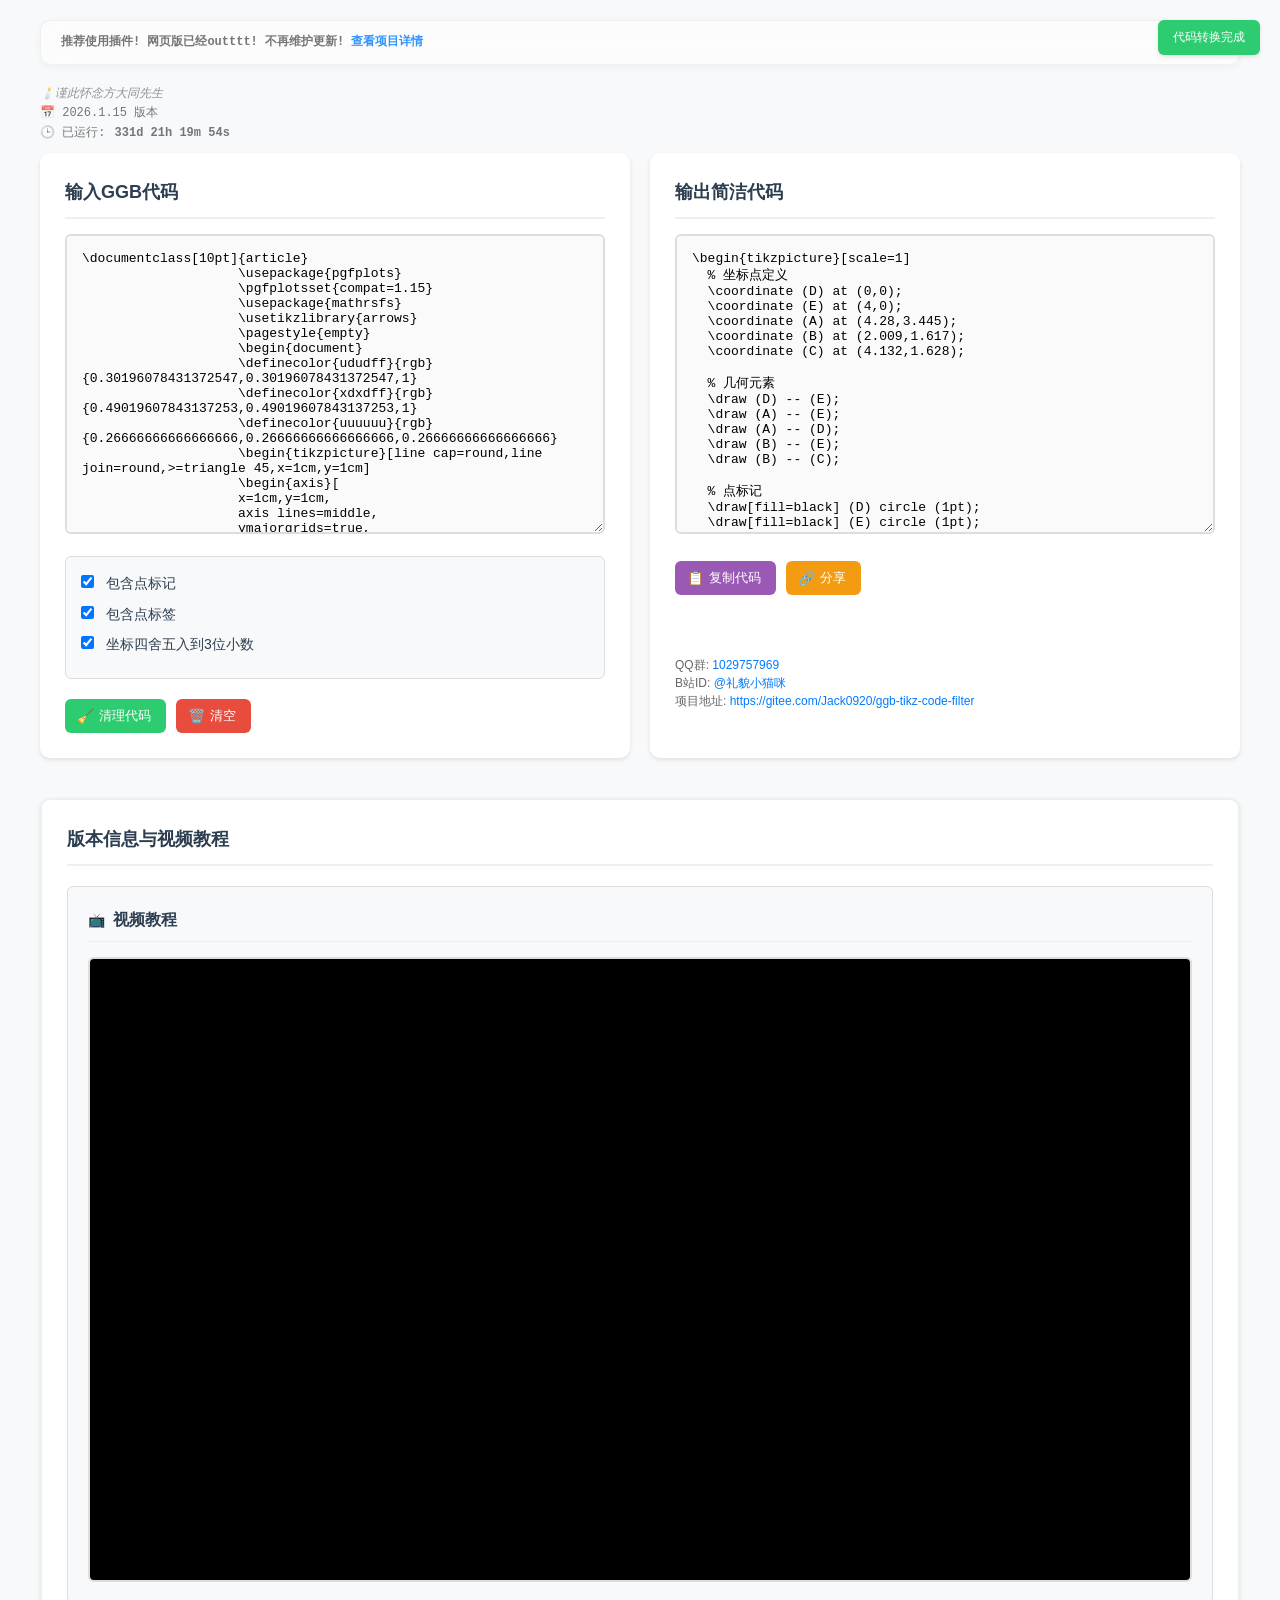
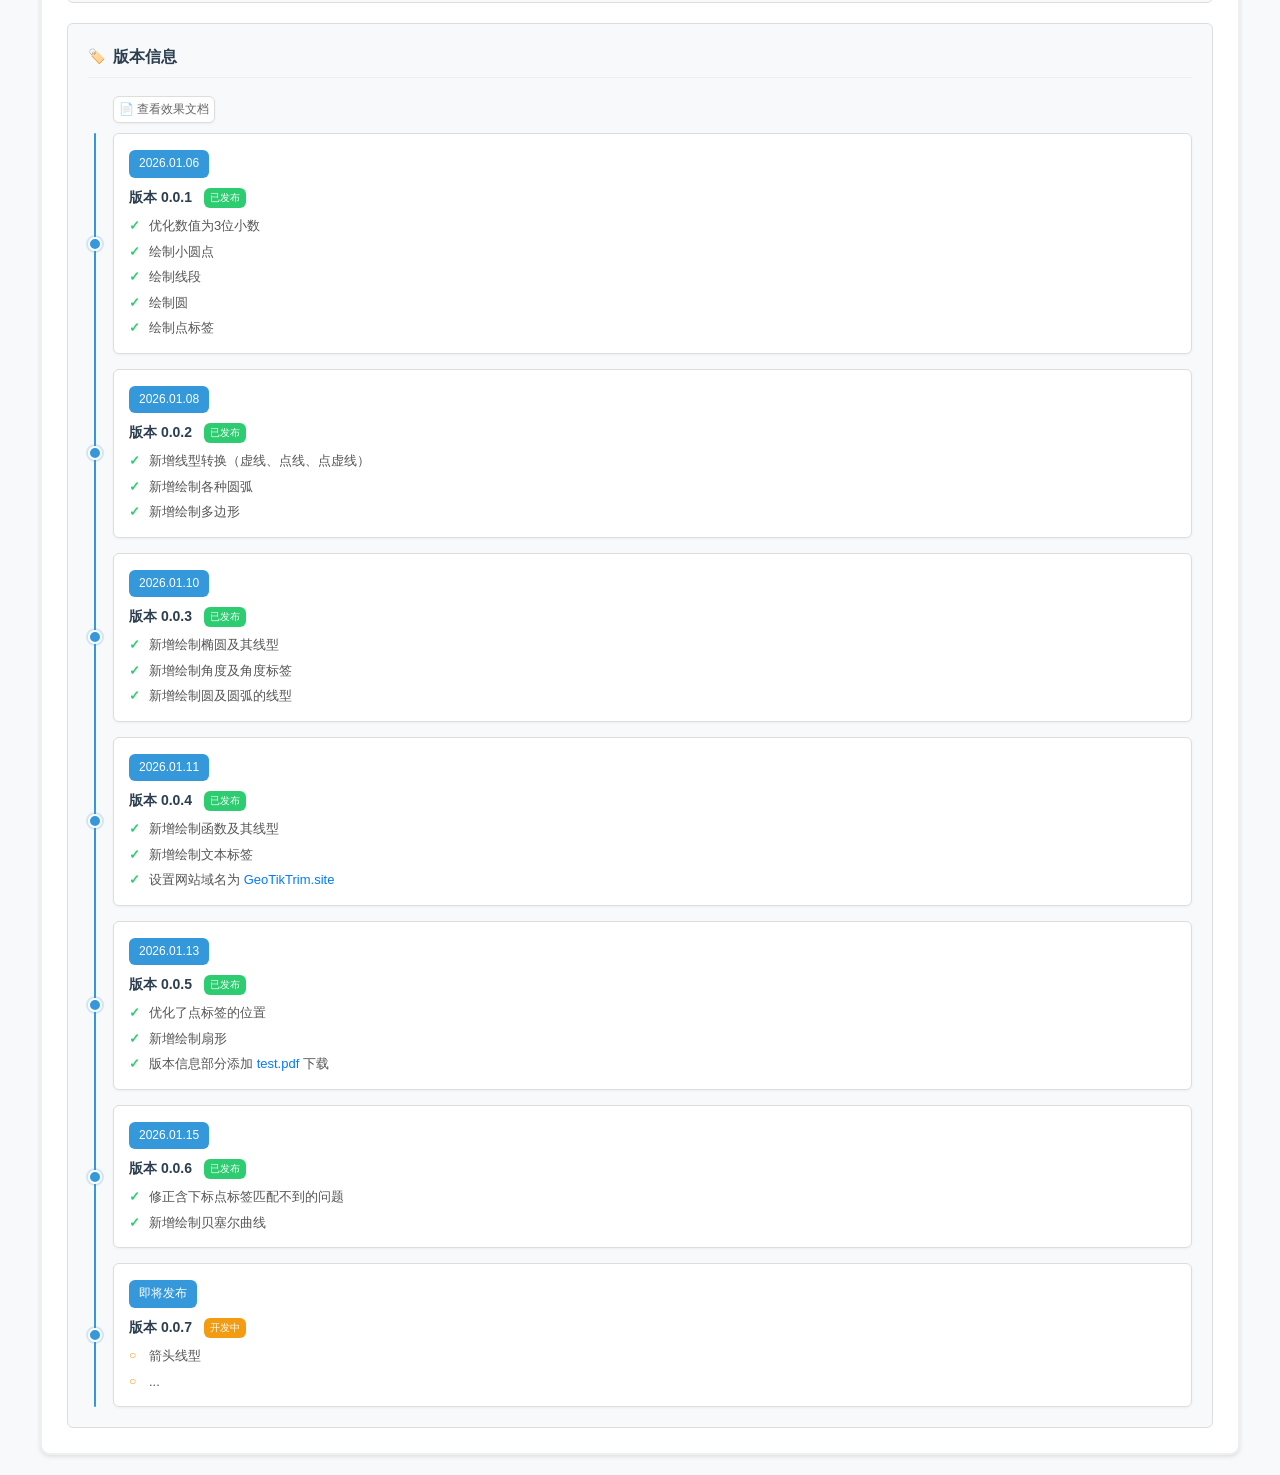
<file: Netlify-index/index.html>
<!DOCTYPE html>
<html lang="zh">
<head>
    <meta charset="UTF-8">
    <meta name="viewport" content="width=device-width, initial-scale=1.0">
    <title>GeoTikTrim</title>
    <meta name="description" content="Transform GGB's messy TikZ exports into clean, ready-to-use code for your .tex files. One click and you're done!">

    <!-- Favicon 设置 -->
    <link rel="apple-touch-icon" sizes="180x180" href="icon/apple-touch-icon.png">
    <link rel="icon" type="image/png" sizes="32x32" href="icon/favicon-32x32.png">
    <link rel="icon" type="image/png" sizes="16x16" href="icon/favicon-16x16.png">
    
    <!-- Android Chrome 图标 -->
    <link rel="icon" type="image/png" sizes="192x192" href="icon/android-chrome-192x192.png">
    <link rel="icon" type="image/png" sizes="512x512" href="icon/android-chrome-512x512.png">
    
    <!-- 传统favicon.ico（兼容旧浏览器） -->
    <link rel="shortcut icon" href="icon/favicon.ico" type="image/x-icon">
    <link rel="icon" href="icon/favicon.ico" type="image/x-icon">
    
    <link rel="manifest" href="icon/site.webmanifest">

    <style>
        * {
            margin: 0;
            padding: 0;
            box-sizing: border-box;
        }
        
        body {
            font-family: 'Segoe UI', Tahoma, Geneva, Verdana, sans-serif;
            line-height: 1.6;
            color: #333;
            background: #f8f9fa;
            min-height: 100vh;
            padding: 20px;
        }
        
        .container {
            max-width: 1200px;
            margin: 0 auto;
        }
        
        .uptime-timer {
            color: #555;
            font-size: 12px;
            font-family: 'Consolas', 'Monaco', monospace;
            margin: 0 0 10px 0;
            padding: 0;
            opacity: 0.8;
        }

        .uptime-timer span {
            font-weight: 600;
            margin-left: 2px;
        }

        .memorial-note {
            color: #666;
            font-size: 12px;
            font-family: 'Consolas', 'Monaco', monospace;
            margin: 5px 0 0px 0;
            padding: 0;
            opacity: 0.7;
            text-align: left;
            font-style: italic;
        }

        .main-content {
            display: grid;
            grid-template-columns: 1fr 1fr;
            gap: 20px;
            margin-bottom: 20px;
        }
        
        @media (max-width: 768px) {
            .main-content {
                grid-template-columns: 1fr;
            }
            
            .info-links {
                padding-right: 0;
            }
        }
        
        .input-section, .output-section {
            background: white;
            padding: 25px;
            border-radius: 10px;
            box-shadow: 0 2px 4px rgba(0,0,0,0.1);
        }
        
        h2 {
            color: #2c3e50;
            margin-bottom: 15px;
            padding-bottom: 10px;
            border-bottom: 2px solid #ecf0f1;
            font-size: 18px;
            font-weight: 600;
        }
        
        textarea {
            width: 100%;
            height: 300px;
            padding: 15px;
            border: 2px solid #ddd;
            border-radius: 6px;
            font-family: 'Consolas', 'Monaco', monospace;
            font-size: 13px;
            resize: vertical;
            transition: border-color 0.3s;
            background: #fafafa;
        }
        
        textarea:focus {
            outline: none;
            border-color: #3498db;
        }
        
        .options {
            margin-top: 15px;
            padding: 15px;
            background: #f8f9fa;
            border-radius: 6px;
            border: 1px solid #ddd;
        }
        
        .options label {
            display: block;
            margin-bottom: 8px;
            color: #2c3e50;
            font-weight: 500;
            font-size: 14px;
            cursor: pointer;
        }
        
        .options input {
            margin-right: 8px;
            cursor: pointer;
        }
        
        .controls {
            display: flex;
            gap: 10px;
            margin-top: 20px;
            flex-wrap: wrap;
            /*justify-content: space-between;  添加这一行 */
            /*width: 100%; /* 确保宽度100% */
        }
        
        button {
            padding: 8px 15px;
            background: #3498db;
            color: white;
            border: none;
            border-radius: 6px;
            cursor: pointer;          
            font-weight: 500;
            transition: all 0.2s;
            display: flex;
            align-items: center;
            gap: 5px;
        }
        
        button:hover {
            background: #2980b9;
            transform: translateY(-1px);
            box-shadow: 0 2px 4px rgba(0,0,0,0.1);
        }
        
        #cleanBtn {
            background: #2ecc71;
        }
        
        #cleanBtn:hover {
            background: #27ae60;
        }
        
        #copyBtn {
            background: #9b59b6;
        }
        
        #copyBtn:hover {
            background: #8e44ad;
        }
        
        #clearBtn {
            background: #e74c3c;
        }
        
        #clearBtn:hover {
            background: #c0392b;
        }

        #shareBtn {
            background: #f39c12;
        }

        #shareBtn:hover {
            background: #e67e22;
        }
        
        .notification {
            position: fixed;
            top: 20px;
            right: 20px;
            padding: 8px 15px;
            background: #2ecc71;
            color: white;
            border-radius: 6px; 
            box-shadow: 0 2px 4px rgba(0,0,0,0.1);
            opacity: 0;
            transform: translateY(-20px);
            transition: all 0.3s;
            z-index: 1000;
            font-size: 12px;
            font-weight: 500;   
        }
        
        .notification.show {
            opacity: 1;
            transform: translateY(0);
        }
        
        .notification.error {
            background: #e74c3c;
        }
        
        .icon {
            font-size: 14px;
            margin-left: -3px;
        }

        .info-links {
            margin-top: 10px; /* 按钮下方的间距 */
            font-size: 12px;
            color: #666;
            text-align: left;
            line-height: 1.5;
        }

        .info-links a {
            color: #007bff;
            text-decoration: none;
            transition: opacity 0.2s;
        }

        .info-links a:hover {
            opacity: 0.8;
            text-decoration: underline;
        }

        /* 通用的链接样式 */
        a[target="_blank"]:not(.pdf-download-btn) {
            color: #007bff;
            text-decoration: none;
            transition: all 0.2s;
        }

        a[target="_blank"]:not(.pdf-download-btn):hover {
            opacity: 0.8;
            text-decoration: underline;
        }

        /* 功能展示和视频区域样式 */
        .version-timeline {
            position: relative;
            padding-left: 25px;
        }

        .version-timeline::before {
            content: '';
            position: absolute;
            left: 6px; /* 调整为10px */
            top: 0;
            bottom: 0;
            width: 2px;
            background: #3498db;
            border-radius: 2px;
        }

        .version-item {
            position: relative;
            margin-bottom: 15px;
            padding: 15px;
            background: white;
            border-radius: 6px;
            border: 1px solid #ddd;
            box-shadow: 0 1px 3px rgba(0,0,0,0.05);
            transition: all 0.2s;
        }

        .version-item:hover {
            transform: translateX(3px);
            box-shadow: 0 2px 4px rgba(0,0,0,0.08);
        }

        .version-item:last-child {
            margin-bottom: 0;
        }

        .version-item::before {
            content: '';
            position: absolute;
            left: -26px; /* 调整位置使其与时间线对齐 */
            top: 50%; /* 使用百分比垂直居中 */
            transform: translateY(-50%); /* 垂直居中 */
            width: 10px; /* 调整为10px */
            height: 10px; /* 调整为10px */
            border-radius: 50%;
            background: #3498db;
            border: 2px solid white;
            box-shadow: 0 0 0 2px rgba(52, 152, 219, 0.2);
            z-index: 1; /* 确保小圆点在时间线上方 */
        }

        .version-date {
            display: inline-block;
            background: #3498db;
            color: white;
            padding: 4px 10px;
            border-radius: 6px; /* 改为6px圆角，与按钮一致 */
            font-size: 12px;
            font-weight: 500; /* 改为500，与按钮一致 */
            margin-bottom: 8px;
            border: none;
            cursor: default; /* 只是装饰，所以不要手形光标 */
        }

        .version-title {
            color: #2c3e50;
            margin-bottom: 8px;
            font-size: 14px;
            font-weight: 600;
        }

        .version-features {
            list-style-type: none;
            padding-left: 0;
            margin: 0;
        }

        .version-features li {
            position: relative;
            padding-left: 20px;
            margin-bottom: 6px;
            color: #555;
            line-height: 1.5;
            font-size: 13px;
        }

        .version-features li::before {
            content: '✓';
            position: absolute;
            left: 0;
            color: #2ecc71;
            font-weight: bold;
        }

        .version-item:last-child .version-features li::before {
            content: '○'; /* 空心圆表示计划中/开发中 */
            color: #f39c12; /* 使用开发中按钮的颜色 */
            font-size: 12px;
        }

        .version-features li:last-child {
            margin-bottom: 0;
        }

        .version-features li:last-child {
            margin-bottom: 0;
        }

        /* 功能状态标记 - 调整为更小的按钮样式 */
        .status-badge {
            display: inline-block;
            padding: 2px 6px; /* 更小的内边距 */
            border-radius: 6px; /* 6px圆角，与按钮一致 */
            font-size: 10px; /* 更小的字体 */
            font-weight: 500; /* 与按钮一致 */
            margin-left: 8px;
            vertical-align: middle;
            border: none;
            cursor: default; /* 只是装饰，所以不要手形光标 */
        }

        .status-released {
            background: #2ecc71; /* 使用成功按钮的颜色 */
            color: white;
        }

        .status-developing {
            background: #f39c12; /* 使用分享按钮的颜色 */
            color: white;
        }

        .status-planned {
            background: #3498db; /* 使用主按钮的颜色 */
            color: white;
        }

        /* 视频容器样式 */
        .video-container {
            background: #f8f9fa;
            padding: 20px;
            border-radius: 6px;
            border: 1px solid #ddd;
            margin-bottom: 20px;
            transition: all 0.2s;
        }

        .video-container:hover {
            box-shadow: 0 2px 4px rgba(0,0,0,0.1);
            transform: translateY(-1px);
        }

        .video-container h3 {
            color: #2c3e50;
            margin-bottom: 15px;
            font-size: 16px;
            font-weight: 600;
            display: flex;
            align-items: center;
            gap: 8px;
            padding-bottom: 8px;
            border-bottom: 1px solid #ecf0f1;
        }

        .video-container h3::before {
            content: "📺";
            font-size: 14px;
        }

        .video-wrapper {
            position: relative;
            width: 100%;
            padding-bottom: 56.25%; /* 16:9 宽高比 */
            height: 0;
            overflow: hidden;
            border-radius: 6px;
            background: #000;
            border: 2px solid #ddd;
        }

        .video-wrapper iframe {
            position: absolute;
            top: 0;
            left: 0;
            width: 100%;
            height: 100%;
            border: none;
        }

        .video-note {
            margin-top: 12px;
            color: #666;
            font-size: 12px;
            text-align: center;
            padding: 8px;
            background: #f8f9fa;
            border-radius: 4px;
            border: 1px solid #ddd;
            font-style: italic;
        }

        /* 功能展示和视频区域样式 - 与原有风格统一 */
        .info-video-section {
            margin-top: 40px;
            background: white;
            padding: 25px;
            border-radius: 10px;
            box-shadow: 0 2px 4px rgba(0,0,0,0.1);
            border: 2px solid #ecf0f1;
        }

        .info-video-section h2 {
            color: #2c3e50;
            margin-bottom: 20px;
            padding-bottom: 10px;
            border-bottom: 2px solid #ecf0f1;
            font-size: 18px;
            font-weight: 600;
            text-align: left;
            letter-spacing: normal;
        }
        
        /* 版本说明样式 */
        .version-info {
            background: #f8f9fa;
            padding: 20px;
            border-radius: 6px;
            border: 1px solid #ddd;
        }

        .version-info h3 {
            color: #2c3e50;
            margin-bottom: 15px;
            font-size: 16px;
            font-weight: 600;
            display: flex;
            align-items: center;
            gap: 8px;
            padding-bottom: 8px;
            border-bottom: 1px solid #ecf0f1;
        }

        .version-info h3::before {
            content: "🏷️";
            font-size: 14px;
        }

        .pdf-download-btn {
            display: inline-block;
            padding: 3px 5px;
            background: white;
            border-radius: 6px;
            color: #666;
            text-decoration: none;
            margin: 3px 0 10px 25px;
            border: 1px solid #ddd;
            box-shadow: 0 1px 3px rgba(0,0,0,0.05);
            font-size: 12px;
            transition: all 0.2s;
        }

        .pdf-download-btn:hover {
            transform: translateX(3px);
            box-shadow: 0 2px 4px rgba(0,0,0,0.08);
        }

        /* 响应式调整 */
        @media (max-width: 768px) {
            .info-video-section {
                padding: 20px;
                margin-top: 20px;
            }
            
            .info-video-section h2 {
                font-size: 16px;
                margin-bottom: 15px;
            }
            
            .video-container,
            .version-info {
                padding: 15px;
            }
            
            .welcome-note p {
                font-size: 13px;
                gap: 6px;
            }
            
            .version-timeline {
                padding-left: 20px;
            }
            
            .version-item {
                padding: 12px;
            }
            
            .version-item::before {
                left: -22px; /* 调整移动端位置 */
                width: 8px; /* 移动端更小一点 */
                height: 8px;
            }
            
            .version-title {
                font-size: 13px;
            }
            
            .version-features li {
                font-size: 12px;
            }
        }
        .extension-banner {
            background: rgba(255, 255, 255, 0.65);
            backdrop-filter: blur(12px);
            -webkit-backdrop-filter: blur(12px);
            color: #555;
            padding: 12px 20px;
            border-radius: 10px;
            margin-bottom: 20px;
            display: flex;
            align-items: center;
            justify-content: space-between;
            flex-wrap: wrap;
            gap: 10px;
            font-size: 12px;
            font-family: 'Consolas', 'Monaco', monospace;
            opacity: 0.8;
            font-weight: 600;
            border: 1px solid rgba(0,0,0,0.06);
            box-shadow: 0 2px 8px rgba(0,0,0,0.06);
        }

        .extension-banner a {
            color: #007bff;
            text-decoration: none;
            transition: all 0.2s;
        }

        .extension-banner a:hover {
            opacity: 0.8;
            text-decoration: underline;
        }

        .extension-banner .banner-close {
            background: none;
            border: none;
            color: #999;
            cursor: pointer;
            font-size: 14px;
            padding: 0;
            line-height: 1;
            font-family: 'Segoe UI', Tahoma, Geneva, Verdana, sans-serif;
            transition: color 0.2s;
        }

        .extension-banner .banner-close:hover {
            color: #555;
        }
    </style>
</head>
<body>
    <div class="container">
        <div id="extension-banner" class="extension-banner">
            <span>推荐使用插件! 网页版已经outttt! 不再维护更新!  <a href="https://gitee.com/Jack0920/ggb-tikz-code-filter" target="_blank">查看项目详情</a></span>
            <button class="banner-close" onclick="document.getElementById('extension-banner').style.display='none'">&times;</button>
        </div>

        <div class="memorial-note">
            🕯️谨此怀念方大同先生
        </div>

        <div id="uptime-timer" class="uptime-timer">
            <p>📅 2026.1.15 版本</p>
            <p>🕒 已运行: <span id="uptime-display">0d 0h 0m 0s</span></p>
        </div>
        
        <div class="main-content">
            <div class="input-section">
                <h2>输入GGB代码</h2>
                <textarea id="inputCode" placeholder="粘贴GeoGebra导出的TikZ代码...">\documentclass[10pt]{article}
                    \usepackage{pgfplots}
                    \pgfplotsset{compat=1.15}
                    \usepackage{mathrsfs}
                    \usetikzlibrary{arrows}
                    \pagestyle{empty}
                    \begin{document}
                    \definecolor{ududff}{rgb}{0.30196078431372547,0.30196078431372547,1}
                    \definecolor{xdxdff}{rgb}{0.49019607843137253,0.49019607843137253,1}
                    \definecolor{uuuuuu}{rgb}{0.26666666666666666,0.26666666666666666,0.26666666666666666}
                    \begin{tikzpicture}[line cap=round,line join=round,>=triangle 45,x=1cm,y=1cm]
                    \begin{axis}[
                    x=1cm,y=1cm,
                    axis lines=middle,
                    ymajorgrids=true,
                    xmajorgrids=true,
                    xmin=-3.743315809262022,
                    xmax=9.175326950288733,
                    ymin=-3.332572693316388,
                    ymax=5.603304641484998,
                    xtick={-3,-2,...,9},
                    ytick={-3,-2,...,5},]
                    \clip(-3.743315809262022,-3.332572693316388) rectangle (9.175326950288733,5.603304641484998);
                    \draw [line width=2pt] (0,0)-- (4,0);
                    \draw [line width=2pt] (4.280146173687662,3.4453699204389583)-- (4,0);
                    \draw [line width=2pt] (4.280146173687662,3.4453699204389583)-- (0,0);
                    \draw [line width=2pt] (2.0090344308096597,1.617203365527609)-- (4,0);
                    \draw [line width=2pt] (2.0090344308096597,1.617203365527609)-- (4.132361586114987,1.6278452831221129);
                    \begin{scriptsize}
                    \draw [fill=uuuuuu] (0,0) circle (2pt);
                    \draw[color=uuuuuu] (0.10910456522284437,0.2808817556835242) node {$D$};
                    \draw [fill=xdxdff] (4,0) circle (2.5pt);
                    \draw[color=xdxdff] (4.120835556697686,0.3098473224089744) node {$E$};
                    \draw [fill=ududff] (4.280146173687662,3.4453699204389583) circle (2.5pt);
                    \draw[color=ududff] (4.396008440589462,3.756749762737548) node {$A$};
                    \draw [fill=xdxdff] (2.0090344308096597,1.617203365527609) circle (2.5pt);
                    \draw[color=xdxdff] (2.122211452641628,1.9319190590341855) node {$B$};
                    \draw [fill=xdxdff] (4.132361586114987,1.6278452831221129) circle (2.5pt);
                    \draw[color=xdxdff] (4.251180606962212,1.9464018423969105) node {$C$};
                    \end{scriptsize}
                    \end{axis}
                    \end{tikzpicture}
                    \end{document}</textarea>
                
                <div class="options">
                    <label>
                        <input type="checkbox" id="includePoints" checked> 包含点标记
                    </label>
                    <label>
                        <input type="checkbox" id="includeLabels" checked> 包含点标签
                    </label>
                    <label>
                        <input type="checkbox" id="roundCoordinates" checked> 坐标四舍五入到3位小数
                    </label>
                </div>
                
                <div class="controls">
                    <button id="cleanBtn">
                        <span class="icon">🧹</span> 清理代码
                    </button>
                    <button id="clearBtn">
                        <span class="icon">🗑️</span> 清空
                    </button>
                </div>
            </div>
            
            <div class="output-section">
                <h2>输出简洁代码</h2>
                <textarea id="outputCode" readonly placeholder="转换后的代码将显示在这里..."></textarea>
                
                <div class="controls">
                    <button id="copyBtn">
                        <span class="icon">📋</span> 复制代码
                    </button>
                    <button id="shareBtn" class="share-btn">
                        <span class="icon">🔗</span> 分享
                    </button>
                </div>


                <br>
                <br>
                <div class="info-links">
                    <p>QQ群: <a href="http://qm.qq.com/cgi-bin/qm/qr?_wv=1027&k=MaCZnRVQesKeuvwyh9Tli7Wc1WjeFD45&authKey=P6uJIV4cqX%2F9Gi9sfe87Mmyim3f2ELtSBjYJb3rVc7FKP2DQSvvHjUGhi666Bd7d&noverify=0&group_code=1029757969" target="_blank">1029757969</a></p>
                    <p>B站ID: <a href="https://b23.tv/iTeWDSe" target="_blank">@礼貌小猫咪</a></p>
                    <p>项目地址: <a href="https://gitee.com/Jack0920/ggb-tikz-code-filter" target="_blank">https://gitee.com/Jack0920/ggb-tikz-code-filter</a></p>
                </div>
            </div>
        </div>

        <div class="info-video-section">
            <h2>版本信息与视频教程</h2>
            <div class="video-container">
                <h3>视频教程</h3>
                <div class="video-wrapper">
                    <iframe 
                        src="https://player.bilibili.com/player.html?isOutside=true&aid=115857212637655&bvid=BV1E8iDBaE4s&cid=35254370334&p=1"
                        width="100%"
                        height="500"
                        scrolling="no"
                        border="0"
                        frameborder="no"
                        framespacing="0"
                        allowfullscreen="true"
                        style="border-radius: 8px;">
                    </iframe>
                </div>
            </div>
            
            <div class="version-info">
                <h3>版本信息</h3>
                <a href="https://gitee.com/Jack0920/ggb-tikz-code-filter/raw/main/test/test.pdf" 
                target="_blank" 
                class="pdf-download-btn">
                📄 查看效果文档
                </a>
                <div class="version-timeline">
                    
                    <div class="version-item">
                        <span class="version-date">2026.01.06</span>
                        <h4 class="version-title">版本 0.0.1
                            <span class="status-badge status-released">已发布</span>
                        </h4>
                        <ul class="version-features">
                            <li>优化数值为3位小数</li>
                            <li>绘制小圆点</li>
                            <li>绘制线段</li>
                            <li>绘制圆</li>
                            <li>绘制点标签</li>
                        </ul>
                    </div>
                    
                    <div class="version-item">
                        <span class="version-date">2026.01.08</span>
                        <h4 class="version-title">版本 0.0.2 
                            <span class="status-badge status-released">已发布</span>
                        </h4>
                        <ul class="version-features">
                            <li>新增线型转换（虚线、点线、点虚线）</li>
                            <li>新增绘制各种圆弧</li>
                            <li>新增绘制多边形</li>
                        </ul>
                    </div>

                    <div class="version-item">
                        <span class="version-date">2026.01.10</span>
                        <h4 class="version-title">版本 0.0.3 
                            <span class="status-badge status-released">已发布</span>
                        </h4>
                        <ul class="version-features">
                            <li>新增绘制椭圆及其线型</li>
                            <li>新增绘制角度及角度标签</li>
                            <li>新增绘制圆及圆弧的线型</li>
                        </ul>
                    </div>

                    <div class="version-item">
                        <span class="version-date">2026.01.11</span>
                        <h4 class="version-title">版本 0.0.4 
                            <span class="status-badge status-released">已发布</span>
                        </h4>
                        <ul class="version-features">
                            <li>新增绘制函数及其线型</li>
                            <li>新增绘制文本标签</li>
                            <li>设置网站域名为 <a href="https://geotiktrim.site/" target="_blank">
                                GeoTikTrim.site</a>
                            </li>
                        </ul>
                    </div>

                    <div class="version-item">
                        <span class="version-date">2026.01.13</span>
                        <h4 class="version-title">版本 0.0.5 
                            <span class="status-badge status-released">已发布</span>
                        </h4>
                        <ul class="version-features">
                            <li>优化了点标签的位置</li>
                            <li>新增绘制扇形</li>
                            <li>版本信息部分添加 <a href="https://gitee.com/Jack0920/ggb-tikz-code-filter/raw/main/test/test.pdf" target="_blank">
                                    test.pdf</a> 下载
                            </li>
                        </ul>
                    </div>

                    <div class="version-item">
                        <span class="version-date">2026.01.15</span>
                        <h4 class="version-title">版本 0.0.6
                            <span class="status-badge status-released">已发布</span>
                        </h4>
                        <ul class="version-features">
                            <li>修正含下标点标签匹配不到的问题</li>
                            <li>新增绘制贝塞尔曲线</li>
                        </ul>
                    </div>
                    
                    <div class="version-item">
                        <span class="version-date">即将发布</span>
                        <h4 class="version-title">版本 0.0.7 
                            <span class="status-badge status-developing">开发中</span>
                        </h4>
                        <ul class="version-features">
                            <li>箭头线型</li>
                            <li>...</li>
                        </ul>
                    </div>
                    
                </div>
            </div>
        </div>
       
    <div id="notification" class="notification"></div>

    <script>
        document.addEventListener('DOMContentLoaded', function() {
            const START_TIME = "2026-01-06 21:30:00"; // 修改为你网站的实际起始时间

            // 计时器函数
            function updateUptimeTimer() {
                const startDate = new Date(START_TIME);
                const now = new Date();
                const diff = now - startDate; // 时间差（毫秒）
                
                // 如果起始时间在未来，则显示0
                if (diff < 0) {
                    document.getElementById('uptime-display').textContent = '0d 0h 0m 0s';
                    return;
                }
                
                // 计算天、小时、分钟、秒
                const days = Math.floor(diff / (1000 * 60 * 60 * 24));
                const hours = Math.floor((diff % (1000 * 60 * 60 * 24)) / (1000 * 60 * 60));
                const minutes = Math.floor((diff % (1000 * 60 * 60)) / (1000 * 60));
                const seconds = Math.floor((diff % (1000 * 60)) / 1000);
                
                // 更新显示
                document.getElementById('uptime-display').textContent = 
                    `${days}d ${hours}h ${minutes}m ${seconds}s`;
            }

            // 立即启动计时器，然后每秒更新一次
            updateUptimeTimer(); // 初始调用
            setInterval(updateUptimeTimer, 1000); // 每秒更新
            const inputCode = document.getElementById('inputCode');
            const outputCode = document.getElementById('outputCode');
            const cleanBtn = document.getElementById('cleanBtn');
            const copyBtn = document.getElementById('copyBtn');
            const clearBtn = document.getElementById('clearBtn');
            const includePoints = document.getElementById('includePoints');
            const includeLabels = document.getElementById('includeLabels');
            const roundCoordinates = document.getElementById('roundCoordinates');
            const notification = document.getElementById('notification');
            const shareBtn = document.getElementById('shareBtn');
            
            function showNotification(message, isError = false) {
                notification.textContent = message;
                notification.className = 'notification';
                if (isError) {
                    notification.classList.add('error');
                }
                notification.classList.add('show');
                
                setTimeout(() => {
                    notification.classList.remove('show');
                }, 5000);
            }
            
            function roundToThreeDecimals(num) {
                return Math.round(num * 1000) / 1000;
            }
            
            function formatCoordinate(coordStr, shouldRound) {
                const match = coordStr.match(/\(([^,]+),([^)]+)\)/);
                if (!match) return coordStr;
                
                let x = parseFloat(match[1]);
                let y = parseFloat(match[2]);
                
                if (shouldRound) {
                    x = roundToThreeDecimals(x);
                    y = roundToThreeDecimals(y);
                }
                
                return `(${x},${y})`;
            }

            // 点标签位置函数
            function getSmartLabelPosition(x, y, allPoints) {
                // 计算所有点的边界
                const xCoords = allPoints.map(p => p.x);
                const yCoords = allPoints.map(p => p.y);
                const minX = Math.min(...xCoords);
                const maxX = Math.max(...xCoords);
                const minY = Math.min(...yCoords);
                const maxY = Math.max(...yCoords);
                const centerX = (minX + maxX) / 2;
                const centerY = (minY + maxY) / 2;
                
                // 判断点所在区域
                let position = 'above';
                
                // 边界点处理
                if (Math.abs(x - minX) < 0.1) {
                    position = 'left';    // 最左边的点，标签在左边
                } else if (Math.abs(x - maxX) < 0.1) {
                    position = 'right';   // 最右边的点，标签在右边
                } else if (Math.abs(y - minY) < 0.1) {
                    position = 'below';   // 最下边的点，标签在下面
                } else if (Math.abs(y - maxY) < 0.1) {
                    position = 'above';   // 最上边的点，标签在上面
                } else {
                // 内部点根据象限决定
                if (x > centerX && y > centerY) {
                    position = 'above right';
                } else if (x > centerX && y <= centerY) {
                    position = 'below right';
                } else if (x <= centerX && y > centerY) {
                    position = 'above left';
                } else {
                    position = 'below left';
                }
            }
                
                return position;
            }

             // 线型转换函数
             const convertLineStyle = (style) => {
                    if (!style) return '';
                    
                    let lineStyle = style.replace(/line width=[^,\]]+,?/g, '');
                    lineStyle = lineStyle.replace(/,\s*$/g, '');
                    lineStyle = lineStyle.replace(/\[\s*,\s*/g, '[');
                    
                    if (lineStyle.includes('dash pattern=on 1pt off 1pt on 1pt off 4pt')) {
                        return 'dash dot';
                    } else if (lineStyle.includes('dash pattern=on 1pt off 1pt')) {
                        return 'dashed';
                    } else if (lineStyle.includes('dotted')) {
                        return 'dotted';
                    } else if (lineStyle.includes('dash')) {
                        return 'dashed';
                    }
                    
                    return '';
                };

            // 匹配二次函数图像代码
            function extractQuadraticFunctions(code) {
                try {
                
                    const quadraticRegex = /\\draw\s*\[([^\]]+)\]\s*plot\s*\(\\x,\{\(\\x\)\^2\/2\/([^}]+)\}\)/g;
                    
                    const quadraticMatches = [...code.matchAll(quadraticRegex)];
                    const quadraticFunctions = [];
                    
                    const shouldRound = roundCoordinates.checked;
                    
                    quadraticMatches.forEach(match => {
                        const options = match[1];
                        let denominator = match[2];
                        
                        console.log("找到二次函数:", match[0]); // 调试用
                        
                        // 提取各种参数
                        const samplesMatch = options.match(/samples=(\d+)/);
                        const rotateMatch = options.match(/rotate around=\{([^:]+):\(([^,]+),([^)]+)\)\}/);
                        const xshiftMatch = options.match(/xshift=([^,]+)cm/);
                        const yshiftMatch = options.match(/yshift=([^,]+)cm/);
                        const domainMatch = options.match(/domain=([^:)]+):([^)]+)\)?/);
                        
                        if (domainMatch) {
                            let angle = "0";
                            let centerX = "0";
                            let centerY = "0";
                            
                            if (rotateMatch) {
                                angle = rotateMatch[1];
                                centerX = rotateMatch[2];
                                centerY = rotateMatch[3];
                            }
                            
                            let xshift = "0";
                            let yshift = "0";
                            
                            if (xshiftMatch) {
                                xshift = xshiftMatch[1];
                            }
                            
                            if (yshiftMatch) {
                                yshift = yshiftMatch[1];
                            }
                            
                            let domainStart = domainMatch[1];
                            let domainEnd = domainMatch[2];
                            
                            // 清理domainEnd中的右括号
                            if (domainEnd.includes(')')) {
                                domainEnd = domainEnd.replace(')', '');
                            }
                            
                            // 四舍五入
                            if (shouldRound) {
                                if (centerX !== "0") centerX = roundToThreeDecimals(parseFloat(centerX));
                                if (centerY !== "0") centerY = roundToThreeDecimals(parseFloat(centerY));
                                if (xshift !== "0") xshift = roundToThreeDecimals(parseFloat(xshift));
                                if (yshift !== "0") yshift = roundToThreeDecimals(parseFloat(yshift));
                                denominator = roundToThreeDecimals(parseFloat(denominator));
                                domainStart = roundToThreeDecimals(parseFloat(domainStart));
                                domainEnd = roundToThreeDecimals(parseFloat(domainEnd));
                                
                                // 添加cm单位
                                xshift += 'cm';
                                yshift += 'cm';
                            }
                            
                            // 构建新的选项 - 总是包含 smooth
                            let newOptions = 'smooth,samples=500';
                            
                            // 添加旋转参数（如果有）
                            if (rotateMatch) {
                                newOptions += `,rotate around={${angle}:(${centerX},${centerY})}`;
                            }
                            
                            // 添加平移参数（如果有且不为0）
                            if ((xshiftMatch && xshift !== "0cm") || (yshiftMatch && yshift !== "0cm")) {
                                newOptions += `,xshift=${xshift},yshift=${yshift}`;
                            }
                            
                            newOptions += `,domain=${domainStart}:${domainEnd}`;
                            
                            quadraticFunctions.push({
                                original: match[0],
                                options: newOptions,
                                expression: `(\\x)^2/2/${denominator}`
                            });
                            
                            console.log("处理后的二次函数选项:", newOptions); // 调试用
                        }
                    });
                    
                    console.log(`共找到 ${quadraticFunctions.length} 个二次函数`);
                    
                    return {
                        hasQuadratic: quadraticFunctions.length > 0,
                        quadraticFunctions: quadraticFunctions
                    };
                    
                } catch (error) {
                    console.error('提取二次函数出错:', error);
                    return {
                        hasQuadratic: false,
                        quadraticFunctions: []
                    };
                }
            }

            // 修改extractFunctionPlots函数，使其包含二次函数
            function extractFunctionPlots(code) {
                try {
                    // 提取clip范围（从\clip命令中）
                    const clipRegex = /\\clip\(([^,]+),([^)]+)\)\s*rectangle\s*\(([^,]+),([^)]+)\);/;
                    const clipMatch = code.match(clipRegex);
                    
                    if (!clipMatch) {
                        throw new Error('未找到clip范围定义');
                    }
                    
                    // 四舍五入clip坐标到三位小数
                    const shouldRound = roundCoordinates.checked;
                    
                    const clipX1 = shouldRound ? roundToThreeDecimals(parseFloat(clipMatch[1])) : parseFloat(clipMatch[1]);
                    const clipY1 = shouldRound ? roundToThreeDecimals(parseFloat(clipMatch[2])) : parseFloat(clipMatch[2]);
                    const clipX2 = shouldRound ? roundToThreeDecimals(parseFloat(clipMatch[3])) : parseFloat(clipMatch[3]);
                    const clipY2 = shouldRound ? roundToThreeDecimals(parseFloat(clipMatch[4])) : parseFloat(clipMatch[4]);
                    
                    // 提取普通函数图像
                    const functionPlotRegex = /\\draw\[([^\]]*)\]\s*plot\s*\(\\x,\{([^}]*)\}\)/g;
                    const functionMatches = [...code.matchAll(functionPlotRegex)];
                    const functions = [];
                    
                    // 用于检查是否包含ln函数
                    const containsLnRegex = /ln\s*\(/i;
                    
                    functionMatches.forEach(match => {
                        const options = match[1];
                        const functionExpression = match[2];
                        
                        // 提取domain
                        const domainRegex = /domain=([^:]+):([^,\]]+)/;
                        const domainMatch = options.match(domainRegex);
                        
                        if (domainMatch) {
                            let domainStart = domainMatch[1];
                            let domainEnd = domainMatch[2];
                            
                            // 如果是ln函数且起始域接近0，设置为0.001
                            if (containsLnRegex.test(functionExpression)) {
                                const startNum = parseFloat(domainStart);
                                if (Math.abs(startNum) < 0.001) {
                                    domainStart = '0.001';
                                }
                            }
                            
                            // 四舍五入domain值
                            if (shouldRound) {
                                const startNum = parseFloat(domainStart);
                                const endNum = parseFloat(domainEnd);
                                
                                if (!isNaN(startNum)) {
                                    domainStart = roundToThreeDecimals(startNum).toString();
                                }
                                if (!isNaN(endNum)) {
                                    domainEnd = roundToThreeDecimals(endNum).toString();
                                }
                            }
                            
                            // 提取线型（如果有）
                            let lineStyle = '';
                            if (options.includes('dash pattern=on 1pt off 1pt on 1pt off 4pt')) {
                                lineStyle = 'dash dot';
                            } else if (options.includes('dash pattern=on 1pt off 1pt')) {
                                lineStyle = 'dashed';
                            } else if (options.includes('dotted')) {
                                lineStyle = 'dotted';
                            } else if (options.includes('line width=2pt')) {
                                // 如果是实线，可以添加 'solid' 或不添加
                                lineStyle = '';
                            }
                            
                            // 构建新的选项字符串
                            let newOptions = 'smooth,samples=500';
                            if (lineStyle) {
                                newOptions = lineStyle + ',' + newOptions;
                            }
                            
                            functions.push({
                                original: match[0],
                                options: newOptions,
                                domainStart: domainStart,
                                domainEnd: domainEnd,
                                expression: functionExpression,
                                lineStyle: lineStyle
                            });
                        }
                    });
                    
                    // 提取二次函数
                    const quadraticResult = extractQuadraticFunctions(code);
                    
                    // 构建scope环境
                    let result = '  \\begin{scope}\n';
                    result += `    \\clip(${clipX1},${clipY1}) rectangle (${clipX2},${clipY2});\n`;
                    
                    // 输出普通函数
                    functions.forEach(func => {
                        result += `    \\draw[${func.options},domain=${func.domainStart}:${func.domainEnd}] plot(\\x,{${func.expression}});\n`;
                    });
                    
                    // 输出二次函数
                    if (quadraticResult.hasQuadratic) {
                        quadraticResult.quadraticFunctions.forEach(quad => {
                            result += `    \\draw[${quad.options}] plot(\\x,{${quad.expression}});\n`;
                        });
                    }
                    
                    result += '  \\end{scope}\n';
                    
                    return {
                        hasFunctions: functions.length > 0 || quadraticResult.hasQuadratic,
                        scopeCode: result,
                        clipArea: `(${clipX1},${clipY1}) rectangle (${clipX2},${clipY2})`,
                        normalFunctionCount: functions.length,
                        quadraticFunctionCount: quadraticResult.quadraticFunctions.length
                    };
                    
                } catch (error) {
                    console.error('提取函数图像出错:', error);
                    return {
                        hasFunctions: false,
                        scopeCode: '',
                        clipArea: '',
                        normalFunctionCount: 0,
                        quadraticFunctionCount: 0
                    };
                }
            }

            /**
             * 提取贝塞尔曲线的参数方程
             * @param {string} code - TikZ代码
             * @param {boolean} shouldRound - 是否四舍五入系数
             * @returns {Object} 提取结果
             */
             function extractParametricPlots(code) {
                try {
                    // 匹配参数方程曲线：\draw[options] plot[parametric] function{x(t), y(t)};
                    const parametricRegex = /\\draw\[([^\]]*)\]\s*plot\[parametric\]\s*function\{([^}]+)\};/g;
                    const matches = [...code.matchAll(parametricRegex)];
                    const plots = [];
                    
                    const shouldRound = roundCoordinates.checked;
                    
                    matches.forEach(match => {
                        const options = match[1];
                        const functionStr = match[2];
                        
                        // 分离x(t)和y(t)表达式
                        const commaMatch = functionStr.match(/([^,]+),([^,]+)/);
                        if (!commaMatch) return;
                        
                        let xExpr = commaMatch[1].trim();
                        let yExpr = commaMatch[2].trim();
                        
                        // 格式化表达式：四舍五入系数
                        if (shouldRound) {
                            // 匹配浮点数并四舍五入
                            xExpr = xExpr.replace(/(\d+\.\d{4,})/g, (match) => {
                                return roundToThreeDecimals(parseFloat(match)).toString();
                            });
                            yExpr = yExpr.replace(/(\d+\.\d{4,})/g, (match) => {
                                return roundToThreeDecimals(parseFloat(match)).toString();
                            });
                        }
                        
                        // 简化幂次表示：t**(3) -> \t^3, (1-t)**(3) -> (1-\t)^3
                        // 注意：这里要转义t变量，所以将t替换为\t
                        xExpr = xExpr.replace(/t\*\*\((\d+)\)/g, '\\t^$1');
                        xExpr = xExpr.replace(/\(1-t\)\*\*\((\d+)\)/g, '(1-\\t)^$1');
                        yExpr = yExpr.replace(/t\*\*\((\d+)\)/g, '\\t^$1');
                        yExpr = yExpr.replace(/\(1-t\)\*\*\((\d+)\)/g, '(1-\\t)^$1');
                        
                        // 替换所有的t变量为\t（在表达式中）
                        // 注意：要确保不替换到系数中的t（如27.513），所以只替换作为独立变量的t
                        // 使用正则表达式匹配单独的t（前面是空格、运算符或括号，后面是运算符、空格或括号）
                        xExpr = xExpr.replace(/([ (+\-*/,])t(?!\w)/g, '$1\\t');
                        yExpr = yExpr.replace(/([ (+\-*/,])t(?!\w)/g, '$1\\t');
                        
                        // 处理开头的t（如果表达式以t开头）
                        xExpr = xExpr.replace(/^t(?!\w)/, '\\t');
                        yExpr = yExpr.replace(/^t(?!\w)/, '\\t');
                        
                        // 简化乘号表示：*(1-t)* -> *(1-t)*（保持不变）
                        // 但我们可以移除不必要的*号吗？不，LaTeX需要乘号
                        
                        // 转换线型
                        const lineStyle = convertLineStyle(options);
                        
                        plots.push({
                            original: match[0],
                            options: options,
                            xExpression: xExpr,
                            yExpression: yExpr,
                            lineStyle: lineStyle
                        });
                    });
                    
                    return {
                        hasParametricPlots: plots.length > 0,
                        plots: plots
                    };
                } catch (error) {
                    console.error('提取贝塞尔曲线出错:', error);
                    return { hasParametricPlots: false, plots: [] };
                }
            }

            

            // 主要处理函数
            function cleanTikZCode(code) {
            try {
                const tikzMatch = code.match(/\\begin\{tikzpicture\}([\s\S]*?)\\end\{tikzpicture\}/);
                if (!tikzMatch) {
                    throw new Error('未找到tikzpicture环境');
                }
                
                // 点的匹配
                const pointRegex = /\\draw\s*\[fill=[^\]]+\]\s*\(([^)]+)\)\s*circle\s*\(([^)]+)\);/g;
                // 点标签的匹配
                // 以下是没有负向前瞻断言（negative lookahead）来排除包含 \textrm{\degre} 的版本
                // const nodeRegex = /\\draw\[color=[^\]]+\]\s*\([^)]+\)\s*node\s*\{\$([^$]+(?:\{[^}]*\})?[^$]*)\$\}/g;
                const nodeRegex = /\\draw\[color=[^\]]+\]\s*\([^)]+\)\s*node\s*\{\$(?!.*\\textrm\{\\degre\})([^$]+(?:\{[^}]*\})?[^$]*)\$\}/g;
                
                const pointMap = new Map();
                const pointMatches = [...code.matchAll(pointRegex)];
                const nodeMatches = [...code.matchAll(nodeRegex)];
                
                const shouldRound = roundCoordinates.checked;
                
                const allPoints = [];
                pointMatches.forEach((match, index) => {
                    const coords = match[1];
                    const formattedCoords = formatCoordinate(`(${coords})`, shouldRound);
                    allPoints.push({
                        original: coords,
                        formatted: formattedCoords.slice(1, -1)
                    });
                });
                
                allPoints.forEach((point, index) => {
                    if (index < nodeMatches.length) {
                        const label = nodeMatches[index][1];
                        pointMap.set(label, point.formatted);
                    }
                });

                // 函数
                const functionPlotsResult = extractFunctionPlots(code);

                // 贝塞尔曲线
                const parametricPlotResult = extractParametricPlots(code);

                // 处理文本标签
                const textLabelRegex = /\\draw\s*\(([^)]+)\)\s*node\s*\[([^\]]+)\]\s*\{([^}]+)\};/g;

                // 提取所有文本标签
                const textLabelMatches = [...code.matchAll(textLabelRegex)];
                const textLabels = [];

                textLabelMatches.forEach(match => {
                    const coords = match[1];  // 坐标，如 "2.32,2.88"
                    const options = match[2]; // 选项，如 "anchor=north west"
                    const content = match[3]; // 内容，如 "hello world" 或 "Figure 1"
                    
                    // 格式化坐标（如果需要四舍五入）
                    const formattedCoords = formatCoordinate(`(${coords})`, shouldRound);
                    
                    textLabels.push({
                        original: match[0],
                        coords: formattedCoords,
                        options: options,
                        content: content
                    });
                });

                

                // 处理角度标签节点
                const angleLabelRegex = /\\draw\[color=([^\]]+)\]\s*\(([^)]+)\)\s*node\s*\{\$([^}]+)\\textrm\{\\degre\}\$\};/g;

                // 提取所有角度标签节点
                const angleLabelMatches = [...code.matchAll(angleLabelRegex)];
                const angleLabels = [];

                angleLabelMatches.forEach(match => {
                    const color = match[1];
                    const coords = match[2];
                    const content = match[3]; // 如 "α = 64.94"
                    
                    // 格式化坐标（如果需要四舍五入）
                    const formattedCoords = formatCoordinate(`(${coords})`, shouldRound);
                    
                    angleLabels.push({
                        original: match[0],
                        color: color,
                        coords: formattedCoords,
                        content: content
                    });
                });
                
                const lineRegex = /\\draw\s*(\[[^\]]+\])?\s*\(([^)]+)\)\s*--\s*\(([^)]+)\);/g;
                const lineMatches = [...code.matchAll(lineRegex)];

               

                // 只匹配几何圆
                const circleRegex = /\\draw\s*\[([^\]]*line[^\]]*)\]\s*\(([^)]+)\)\s*circle\s*\(([^)]+)\);/g;

                // 提取圆
                const circleMatches = [...code.matchAll(circleRegex)];
                const circles = [];

                circleMatches.forEach(match => {
                const options = match[1];  // 如 "line width=2pt,dotted"
                const centerCoords = match[2];  // 圆心坐标
                const radius = match[3];  // 半径
                
                const formattedCenter = formatCoordinate(`(${centerCoords})`, shouldRound);
                
                const lineStyle = convertLineStyle(options);
                
                let centerLabel = null;
                                for (const [label, coords] of pointMap) {
                                    const coordStr = coords.includes('(') ? coords : `(${coords})`;
                                    if (coordStr.includes(centerCoords.trim()) || 
                                        formattedCenter.includes(coords)) {
                                        centerLabel = label;
                                        break;
                                    }
                                }
                
                circles.push({
                    center: centerLabel ? `(${centerLabel})` : formattedCenter,
                    radius: shouldRound ? roundToThreeDecimals(parseFloat(radius)) + (radius.includes('cm') ? 'cm' : '') : radius,
                    originalCenter: centerCoords,
                    lineStyle: lineStyle  // 保存提取的线型
                });
            });

                //圆弧正则表达式
                const arcRegex = /\\draw\s*(\[[^\]]*\])?\s*plot\[domain=([^:]+):([^,]+),variable=\\t\]\(\{1\*([^\*]+)\*cos\(\\t r\)\+0\*[^\*]+\*sin\(\\t r\)\},\{0\*[^\*]+\*cos\(\\t r\)\+1\*[^\*]+\*sin\(\\t r\)\}\);/g;
                const arcMatches = [...code.matchAll(arcRegex)];
                const arcs = [];
                arcMatches.forEach(match => {
                    const style = match[1] || '';
                    const startAngle = match[2];
                    const endAngle = match[3];
                    const radius = match[4];
                    
                    // 四舍五入函数
                    const roundValue = (val) => {
                        return shouldRound ? roundToThreeDecimals(parseFloat(val)) : val;
                    };
                    
                    // 直接从样式字符串中提取线型（不通过convertLineStyle函数）
                    let lineStyle = '';
                    if (style.includes('dash pattern=on 1pt off 1pt on 1pt off 4pt')) {
                        lineStyle = 'dash dot';
                    } else if (style.includes('dash pattern=on 1pt off 1pt')) {
                        lineStyle = 'dashed';
                    } else if (style.includes('dotted')) {
                        lineStyle = 'dotted';
                    }
                    // 注意：这里不再检查一般的'dash'，因为可能与其他样式冲突
                    
                    // 从样式字符串中提取shift坐标
                    const shiftRegex = /shift=\{\(([^,]+),([^)]+)\)\}/;
                    const shiftMatch = style.match(shiftRegex);
                    
                    // 构建新的样式字符串
                    let newStyle = '[';
                    let styleParts = [];
                    
                    // 添加线型（如果存在）
                    if (lineStyle) {
                        styleParts.push(lineStyle);
                    }
                    
                    // 添加shift坐标（如果存在）
                    if (shiftMatch) {
                        const shiftX = roundValue(shiftMatch[1]);
                        const shiftY = roundValue(shiftMatch[2]);
                        styleParts.push(`shift={(${shiftX},${shiftY})}`);
                    }
                    
                    // 添加smooth
                    styleParts.push('smooth');
                    
                    // 组合所有样式部分
                    if (styleParts.length > 0) {
                        newStyle += styleParts.join(', ') + ']';
                    } else {
                        newStyle = '';  // 如果没有样式，则不添加括号
                    }
                    
                    arcs.push({
                        style: newStyle,
                        startAngle: roundValue(startAngle),
                        endAngle: roundValue(endAngle),
                        radius: roundValue(radius)
                    });
                });

                //扇形正则表达式
                const sectorRegex = /\\draw\s*\[shift=\{\(([^,]+),([^)]+)\)\}[^\]]*\]\s*\(0,0\)\s*--\s*plot\[domain=([^:]+):([^,\]]+),variable=\\t\]\(\{1\*([^\*]+)\*cos\(\\t r\)\+0\*[^\*]+\*sin\(\\t r\)\},\{0\*[^\*]+\*cos\(\\t r\)\+1\*[^\*]+\*sin\(\\t r\)\}\)\s*--\s*cycle\s*;/g;

                // 提取扇形
                const sectorMatches = [...code.matchAll(sectorRegex)];
                const sectors = [];

                sectorMatches.forEach(match => {
                    const shiftX = match[1].trim();
                    const shiftY = match[2].trim();
                    const startAngle = match[3].trim();
                    const endAngle = match[4].trim();
                    const radius = match[5].trim();
                    
                    // 提取样式中的线型
                    const style = match[0].match(/\\draw\s*\[([^\]]+)\]/)[1];
                    
                    // 转换线型（使用已有的 convertLineStyle 函数）
                    const lineStyle = convertLineStyle(style);
                    
                    // 四舍五入
                    const roundValue = (val) => {
                        return shouldRound ? roundToThreeDecimals(parseFloat(val)) : val;
                    };
                    
                    // 构建扇形对象
                    sectors.push({
                        shiftX: roundValue(shiftX),
                        shiftY: roundValue(shiftY),
                        startAngle: roundValue(startAngle),
                        endAngle: roundValue(endAngle),
                        radius: roundValue(radius),
                        lineStyle: lineStyle
                    });
                });

                // 椭圆正则表达式 - 匹配所有椭圆的绘制命令
                const ellipseRegex = /\\draw\s*\[([^\]]*)\]\s*\(([^)]+)\)\s*ellipse\s*\(([^)]+)\);/g;

                // 提取椭圆
                const ellipseMatches = [...code.matchAll(ellipseRegex)];
                const ellipses = [];

                ellipseMatches.forEach(match => {
                    const options = match[1];  // 获取所有选项，包括旋转和线型
                    const centerCoords = match[2];  // 中心坐标
                    const radii = match[3];  // 半径，如 "0.5362337857159191cm and 0.3186762996405716cm"
                    
                    // 解析半径（x轴半径和y轴半径，用and分隔）
                    const radiusParts = radii.split(' and ');
                    const xRadiusStr = radiusParts[0]?.trim() || '';
                    const yRadiusStr = radiusParts[1]?.trim() || '';
                    
                    // 格式化中心坐标
                    const formattedCenter = formatCoordinate(`(${centerCoords})`, shouldRound);
                    
                    // 查找中心点对应的标签
                    let centerLabel = null;
                    for (const [label, coords] of pointMap) {
                        const coordStr = coords.includes('(') ? coords : `(${coords})`;
                        if (coordStr.includes(centerCoords.trim()) || 
                            formattedCenter.includes(coords)) {
                            centerLabel = label;
                            break;
                        }
                    }
                    
                    // 解析旋转角度（如果有）
                    let rotationAngle = 0;
                    let rotationCenter = null;
                    const rotateMatch = options.match(/rotate around=\{([^:]+):\(([^)]+)\)\}/);
                    
                    if (rotateMatch) {
                        // 提取旋转角度
                        rotationAngle = parseFloat(rotateMatch[1]);
                        if (shouldRound) {
                            rotationAngle = roundToThreeDecimals(rotationAngle);
                        }
                        
                        // 提取旋转中心坐标
                        const rotateCenterCoords = rotateMatch[2];
                        const formattedRotateCenter = formatCoordinate(`(${rotateCenterCoords})`, shouldRound);
                        
                        // 查找旋转中心的标签
                        for (const [label, coords] of pointMap) {
                            const coordStr = coords.includes('(') ? coords : `(${coords})`;
                            if (coordStr.includes(rotateCenterCoords.trim()) || 
                                formattedRotateCenter.includes(coords)) {
                                rotationCenter = label;
                                break;
                            }
                        }
                        
                        // 如果没有找到标签，使用格式化后的坐标
                        if (!rotationCenter) {
                            rotationCenter = formattedRotateCenter;
                        }
                    }
                    
                    // 转换线型
                    const lineStyle = convertLineStyle(options);
                    
                    // 处理半径（四舍五入并保留单位）
                    let finalXRadius = xRadiusStr;
                    let finalYRadius = yRadiusStr;
                    
                    if (shouldRound && xRadiusStr && yRadiusStr) {
                        // 提取数字部分
                        const xRadiusNum = parseFloat(xRadiusStr);
                        const yRadiusNum = parseFloat(yRadiusStr);
                        
                        // 保留单位（如果有）
                        const xUnit = xRadiusStr.replace(/[0-9\.\-\s]/g, '');
                        const yUnit = yRadiusStr.replace(/[0-9\.\-\s]/g, '');
                        
                        finalXRadius = roundToThreeDecimals(xRadiusNum) + xUnit;
                        finalYRadius = roundToThreeDecimals(yRadiusNum) + yUnit;
                    }
                    
                    // 创建椭圆对象
                    const ellipseObj = {
                        center: centerLabel ? `(${centerLabel})` : formattedCenter,
                        xRadius: finalXRadius,
                        yRadius: finalYRadius,
                        lineStyle: lineStyle,
                        originalCenter: centerCoords,
                        originalRadii: radii,
                        hasRotation: !!rotateMatch
                    };
                    
                    // 如果有旋转信息，添加到对象中
                    if (rotateMatch) {
                        ellipseObj.rotationAngle = rotationAngle;
                        ellipseObj.rotationCenter = rotationCenter ? `(${rotationCenter})` : formattedRotateCenter;
                        ellipseObj.originalRotation = rotateMatch[0]; // 保留原始的rotate around字符串
                    }
        
                    
                    ellipses.push(ellipseObj);
                });

                // 角度标记正则表达式 - 匹配角度扇形绘制命令
                const angleRegex = /\\draw\s*\[shift=\{\(([^,]+),([^)]+)\)\}[^\]]*\]\s*\(0,0\)\s*--\s*\(([^:]+):([^)]+)\)\s*arc\s*\(([^:]+):([^)]+):([^)]+)\)\s*--\s*cycle;/g;

                // 提取角度标记
                const angleMatches = [...code.matchAll(angleRegex)];
                const angles = [];

                angleMatches.forEach(match => {
                    const centerX = match[1].trim();
                    const centerY = match[2].trim();
                    const startAngle = match[3].trim();
                    const radius = match[4].trim();
                    const startAngle2 = match[5].trim(); // 弧的起始角
                    const endAngle = match[6].trim();    // 弧的结束角
                    const radius2 = match[7].trim();     // 弧的半径
                    
                    // 格式化中心坐标
                    const centerCoords = `(${centerX},${centerY})`;
                    const formattedCenter = formatCoordinate(centerCoords, shouldRound);
                    
                    // 查找中心点对应的标签
                    let centerLabel = null;
                    for (const [label, coords] of pointMap) {
                        const coordStr = coords.includes('(') ? coords : `(${coords})`;
                        if (coordStr.includes(`${centerX},${centerY}`) || 
                            formattedCenter.includes(coords)) {
                            centerLabel = label;
                            break;
                        }
                    }
                    
                    // 处理角度值（四舍五入）
                    let finalStartAngle = startAngle;
                    let finalEndAngle = endAngle;
                    let finalRadius = radius;
                    
                    if (shouldRound) {
                        finalStartAngle = roundToThreeDecimals(parseFloat(startAngle));
                        finalEndAngle = roundToThreeDecimals(parseFloat(endAngle));
                        finalRadius = roundToThreeDecimals(parseFloat(radius));
                    }
                    
                    // 创建角度对象
                    const angleObj = {
                        center: centerLabel ? `(${centerLabel})` : formattedCenter,
                        startAngle: finalStartAngle,
                        endAngle: finalEndAngle,
                        radius: finalRadius,
                        originalCenter: centerCoords
                    };
                    
                    angles.push(angleObj);
                });
                
                let result = '\\begin{tikzpicture}[scale=1]\n';
                
                if (pointMap.size > 0) {
                    result += '  % 坐标点定义\n';
                    for (const [label, coords] of pointMap) {
                        result += `  \\coordinate (${label}) at ${coords.includes('(') ? coords : `(${coords})`};\n`;
                    }
                    result += '\n';
                }

                if (functionPlotsResult.hasFunctions) {
                    result += '  % 函数图像\n';
                    result += functionPlotsResult.scopeCode + '\n';
                }

                // 贝塞尔曲线输出
                if (parametricPlotResult.hasParametricPlots) {
                    result += '  % 贝塞尔曲线\n';
                    parametricPlotResult.plots.forEach(plot => {
                        const lineStyleStr = plot.lineStyle ? `[${plot.lineStyle}, smooth, samples=100, domain=0:1, variable=\\t]` : '[smooth, samples=100, domain=0:1, variable=\\t]';
                        result += `  \\draw${lineStyleStr} plot\n`;
                        result += `    ({${plot.xExpression}},\n`;
                        result += `     {${plot.yExpression}});\n\n`;
                    });
                }
              
                if (lineMatches.length > 0 || circles.length > 0 || arcs.length > 0 || ellipses.length > 0|| angles.length > 0 || angleLabels.length > 0 || sectors.length > 0) {
                    result += '  % 几何元素\n';

                    // 如果有角度标记，输出角度标记 - 放在最开始，因为它们是背景
                    if (angles.length > 0) {
                        result += '  % 角度\n';
                        angles.forEach(angle => {
                            result += `  \\fill [shift=${angle.center}, gray!30] (0,0) -- (${angle.startAngle}:${angle.radius}) arc (${angle.startAngle}:${angle.endAngle}:${angle.radius}) -- cycle;\n`;
                        });
                        if (lineMatches.length > 0 || circles.length > 0 || arcs.length > 0 || ellipses.length > 0) {
                            result += '\n';
                        }
                    }

                    if (sectors.length > 0) {
                        result += '  % 扇形绘制\n';
                        sectors.forEach(sector => {
                            // 构建样式字符串
                            let style = '';
                            if (sector.lineStyle) {
                                style = `[${sector.lineStyle}]`;
                            }
                            
                            result += `  \\draw${style} [shift={(${sector.shiftX},${sector.shiftY})}] (0,0) -- plot[domain=${sector.startAngle}:${sector.endAngle}]({1*${sector.radius}*cos(\\x r)+0*${sector.radius}*sin(\\x r)},{0*${sector.radius}*cos(\\x r)+1*${sector.radius}*sin(\\x r)}) -- cycle;\n`;
                        });
                        
                        // 如果后面还有其他几何元素，加一个换行
                        if (lineMatches.length > 0) {
                            result += '\n';
                        }
                    }


                    // 如果有圆，输出圆
                    if (circles.length > 0) {
                        circles.forEach(circle => {
                            // 如果圆有线型，添加到绘制命令中
                            if (circle.lineStyle) {
                                // 例如：\draw[dotted] (A) circle (1cm);
                                result += `  \\draw[${circle.lineStyle}] ${circle.center} circle (${circle.radius});\n`;
                            } else {
                                // 没有线型，使用默认绘制
                                result += `  \\draw ${circle.center} circle (${circle.radius});\n`;
                            }
                        });
                        if (lineMatches.length > 0 || arcs.length > 0) {
                            result += '\n';
                        }
                    }

                    // 插入椭圆绘制代码 - 放在圆之后，弧之前
                    if (ellipses.length > 0) {
                        result += '  % 椭圆\n';
                        ellipses.forEach(ellipse => {
                            // 构建绘制选项
                            const drawOptions = [];
                            
                            // 添加线型（如果有）
                            if (ellipse.lineStyle) {
                                drawOptions.push(ellipse.lineStyle);
                            }
                            
                            // 添加旋转（如果有）
                            if (ellipse.hasRotation) {
                                drawOptions.push(`rotate around={${ellipse.rotationAngle}:${ellipse.rotationCenter}}`);
                            }
                            
                            // 构建完整的绘制命令
                            if (drawOptions.length > 0) {
                                result += `  \\draw[${drawOptions.join(', ')}] ${ellipse.center} ellipse (${ellipse.xRadius} and ${ellipse.yRadius});\n`;
                            } else {
                                result += `  \\draw ${ellipse.center} ellipse (${ellipse.xRadius} and ${ellipse.yRadius});\n`;
                            }
                        });
                        // 调整换行
                        if (lineMatches.length > 0 || arcs.length > 0) {
                            result += '\n';
                        }
                    }

                    // 绘制圆弧 - 使用\x作为变量名，但不包含,variable=\x
                    if (arcs.length > 0) {
                        result += '  % 圆弧绘制\n';
                        arcs.forEach(arc => {
                            if (arc.style.trim()) {
                                result += `  \\draw${arc.style} plot[domain=${arc.startAngle}:${arc.endAngle}]({1*${arc.radius}*cos(\\x r)+0*${arc.radius}*sin(\\x r)},{0*${arc.radius}*cos(\\x r)+1*${arc.radius}*sin(\\x r)});\n`;
                            } else {
                                result += `  \\draw plot[domain=${arc.startAngle}:${arc.endAngle}]({1*${arc.radius}*cos(\\x r)+0*${arc.radius}*sin(\\x r)},{0*${arc.radius}*cos(\\x r)+1*${arc.radius}*sin(\\x r)});\n`;
                            }
                        });
                        if (lineMatches.length > 0) {
                            result += '\n';
                        }
                    }
                    
                    const processedLines = new Set();

                    // 坐标解析函数
                    const parseCoords = (str) => {
                        const match = str.match(/\(([^,]+),([^)]+)\)/);
                        if (!match) return null;
                        return {
                            x: parseFloat(match[1]),
                            y: parseFloat(match[2])
                        };
                    };

                    lineMatches.forEach(match => {
                        let style = match[1] || '';
                        let coord1 = match[2];
                        let coord2 = match[3];

                        // 转换线型
                        const convertedStyle = convertLineStyle(style);
                        
                        let label1 = null;
                        let label2 = null;
                        
                        // 格式化目标坐标
                        const targetCoord1 = formatCoordinate(`(${coord1})`, shouldRound);
                        const targetCoord2 = formatCoordinate(`(${coord2})`, shouldRound);
                        
                        // 解析目标坐标
                        const t1 = parseCoords(targetCoord1);
                        const t2 = parseCoords(targetCoord2);
                        
                        // 数值比较匹配
                        for (const [label, coords] of pointMap) {
                            const pointCoordStr = coords.includes('(') ? coords : `(${coords})`;
                            const p = parseCoords(pointCoordStr);
                            
                            // 比较第一个端点
                            if (p && t1 && Math.abs(p.x - t1.x) < 0.001 && Math.abs(p.y - t1.y) < 0.001) {
                                label1 = label;
                            }
                            // 比较第二个端点
                            if (p && t2 && Math.abs(p.x - t2.x) < 0.001 && Math.abs(p.y - t2.y) < 0.001) {
                                label2 = label;
                            }
                        }
                        
                        if (label1 && label2) {
                            const lineKey = `${label1}-${label2}`;
                            const reverseKey = `${label2}-${label1}`;
                            
                            if (!processedLines.has(lineKey) && !processedLines.has(reverseKey)) {
                                if (convertedStyle) {
                                    result += `  \\draw[${convertedStyle}] (${label1}) -- (${label2});\n`;
                                } else {
                                    result += `  \\draw (${label1}) -- (${label2});\n`;
                                }
                                processedLines.add(lineKey);
                            }
                        } else {
                            const formattedCoord1 = formatCoordinate(`(${coord1})`, shouldRound);
                            const formattedCoord2 = formatCoordinate(`(${coord2})`, shouldRound);
                            if (convertedStyle) {
                                result += `  \\draw[${convertedStyle}] ${formattedCoord1} -- ${formattedCoord2};\n`;
                            } else {
                                result += `  \\draw ${formattedCoord1} -- ${formattedCoord2};\n`;
                            }
                        }
                    });
                }

                if (includePoints.checked && pointMap.size > 0) {
                    result += '\n  % 点标记\n';
                    for (const [label, coords] of pointMap) {
                        result += `  \\draw[fill=black] (${label}) circle (1pt);\n`;
                    }
                }
                
                if (includeLabels.checked && pointMap.size > 0) {
                    result += '\n  % 点标签\n';
                    
                    // 收集所有点的坐标用于智能位置判断
                    const allPointsData = [];
                    for (const [label, coords] of pointMap) {
                        // 解析坐标字符串
                        const match = coords.match(/\(?([^,]+),([^)]+)\)?/);
                        if (match) {
                            const x = parseFloat(match[1]);
                            const y = parseFloat(match[2]);
                            allPointsData.push({ 
                                label, 
                                x, 
                                y 
                            });
                        }
                    }
                    
                    // 为每个点生成标签
                    for (const point of allPointsData) {
                        const position = getSmartLabelPosition(point.x, point.y, allPointsData);
                        result += `  \\node [${position}] at (${point.label}) {$${point.label}$};\n`;
                    }
                }

                if (angleLabels.length > 0) {
                    result += '\n  % 角度标签\n';
                    angleLabels.forEach(label => {
                        // 清理颜色属性，并将\textrm{\degre}替换为^{\circ}
                        result += `  \\draw ${label.coords} node {$${label.content}^{\\circ}$};\n`;
                    });
                }

                // 添加文本标签输出
                if (textLabels.length > 0) {
                    result += '\n  % 文本标签\n';
                    textLabels.forEach(label => {
                        // 完整保留原始格式，只对坐标进行四舍五入
                        result += `  \\draw ${label.coords} node[${label.options}] {${label.content}};\n`;
                    });
                }
                
                result += '\\end{tikzpicture}';
                
                return result;
                
            } catch (error) {
                console.error('清理出错:', error);
                throw new Error('清理失败: ' + error.message);
            }
        }
            
            cleanBtn.addEventListener('click', () => {
                const input = inputCode.value.trim();
                if (!input) {
                    showNotification('请输入要清理的TikZ代码', true);
                    return;
                }
                
                try {
                    const cleanedCode = cleanTikZCode(input);
                    outputCode.value = cleanedCode;
                    showNotification('代码转换完成');
                } catch (error) {
                    showNotification(error.message, true);
                }
            });
            
            copyBtn.addEventListener('click', async () => {
                const text = outputCode.value;
                if (!text) {
                    showNotification('没有可复制的内容', true);
                    return;
                }
                
                try {
                    await navigator.clipboard.writeText(text);
                    showNotification('代码已复制');
                } catch (error) {
                    outputCode.select();
                    document.execCommand('copy');
                    showNotification('代码已复制');
                }
            });
            
            clearBtn.addEventListener('click', () => {
                inputCode.value = '';
                outputCode.value = '';
                showNotification('已清空');
            });
            
            shareBtn.addEventListener('click', async () => {
                const currentUrl = window.location.href;
                
                try {
                    await navigator.clipboard.writeText(currentUrl);
                    showNotification('页面链接已复制到剪贴板');
                } catch (error) {
                    const tempInput = document.createElement('textarea');
                    tempInput.value = currentUrl;
                    document.body.appendChild(tempInput);
                    tempInput.select();
                    document.execCommand('copy');
                    document.body.removeChild(tempInput);
                    showNotification('页面链接已复制到剪贴板');
                }
            });
            setTimeout(() => {
                cleanBtn.click();
            }, 500);
        });
    </script>
</body>
</html>
</file>
